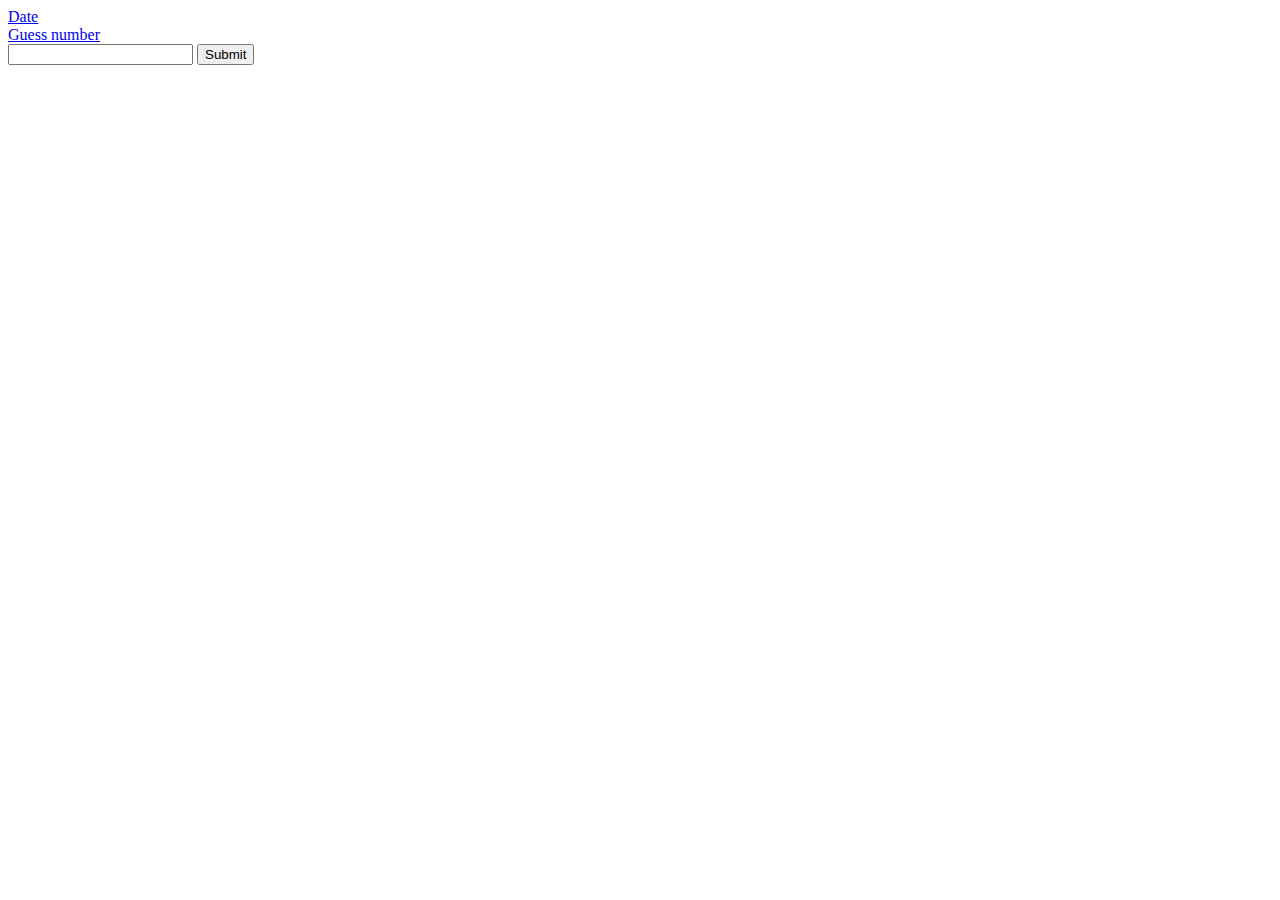
<file: target/services/WEB-INF/classes/templates/Index.html>
<!DOCTYPE html>
<html lang="en">
<head>
    <meta charset="UTF-8">
    <title>zad1</title>
</head>
<body>
<a href="/date">Date</a>
<br>
<a href="/guess_number">Guess number</a>
<br>
<form action="#" th:action="@{/guess_number}" method="post">
    <input type="number", id="operand1" name="operand1" />
    <input type="submit" />
</form>
</body>
</html>
</file>
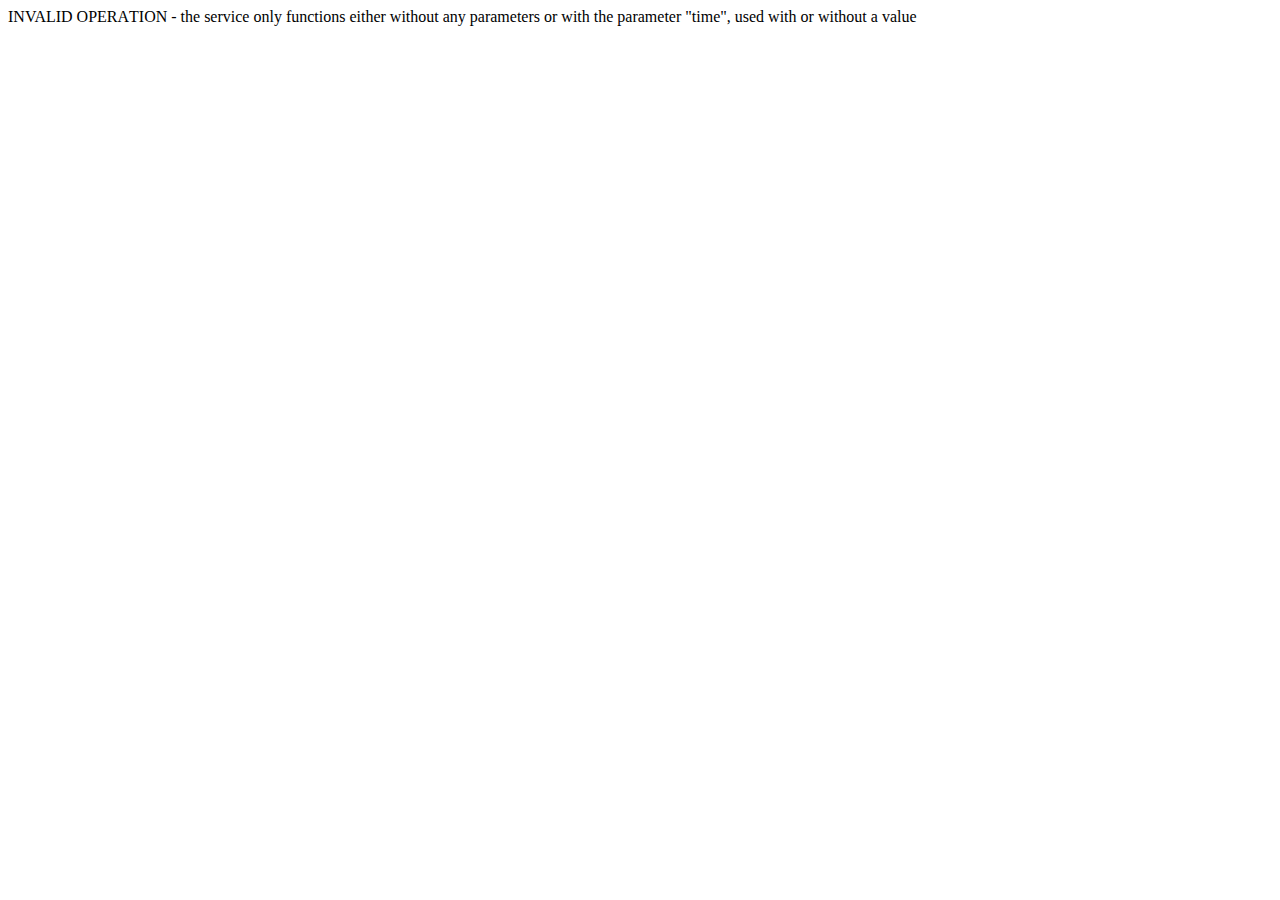
<file: target/services/WEB-INF/classes/templates/Date.html>
<!DOCTYPE html>
<html lang="en">
<head>
    <meta charset="UTF-8">
    <title>Current Date</title>
</head>
<body>
<text th:if="${hasInvalidParams}">INVALID OPERАTION - the service only functions either without any parameters or with the parameter "time", used with or without a value</text>
<text th:unless="${hasInvalidParams}" th:text="${time}"></text>
</body>
</html>
</file>
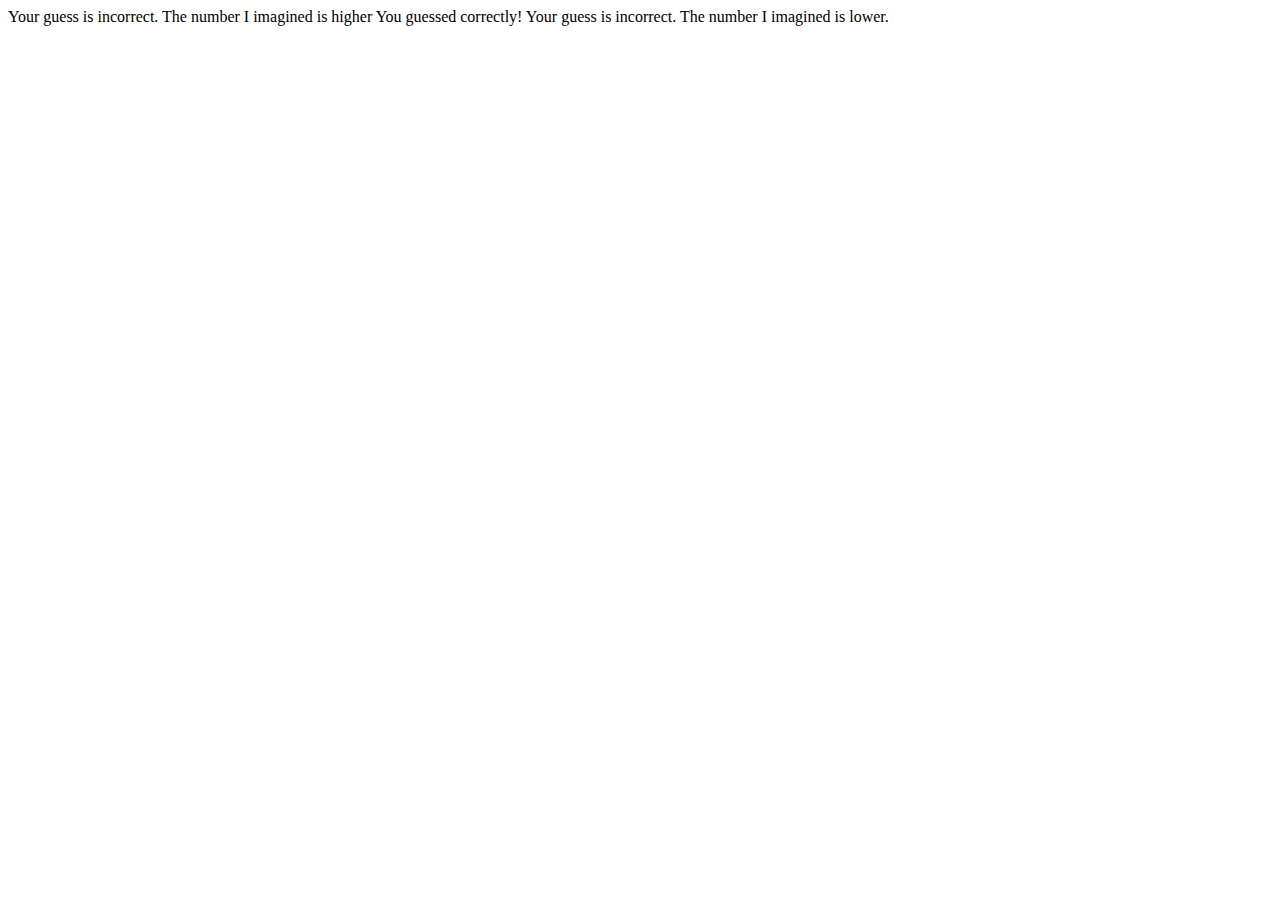
<file: target/services/WEB-INF/classes/templates/GuessNumber.html>
<!DOCTYPE html>
<html lang="en">
<head>
    <meta charset="UTF-8">
    <title>Guess Number</title>
</head>
<body>
<span th:if="${result == -1}">Your guess is incorrect. The number I imagined is higher</span>
<span th:if="${result == 0}">You guessed correctly!</span>
<span th:if="${result == 1}">Your guess is incorrect. The number I imagined is lower.</span>
</body>
</html>
</file>
